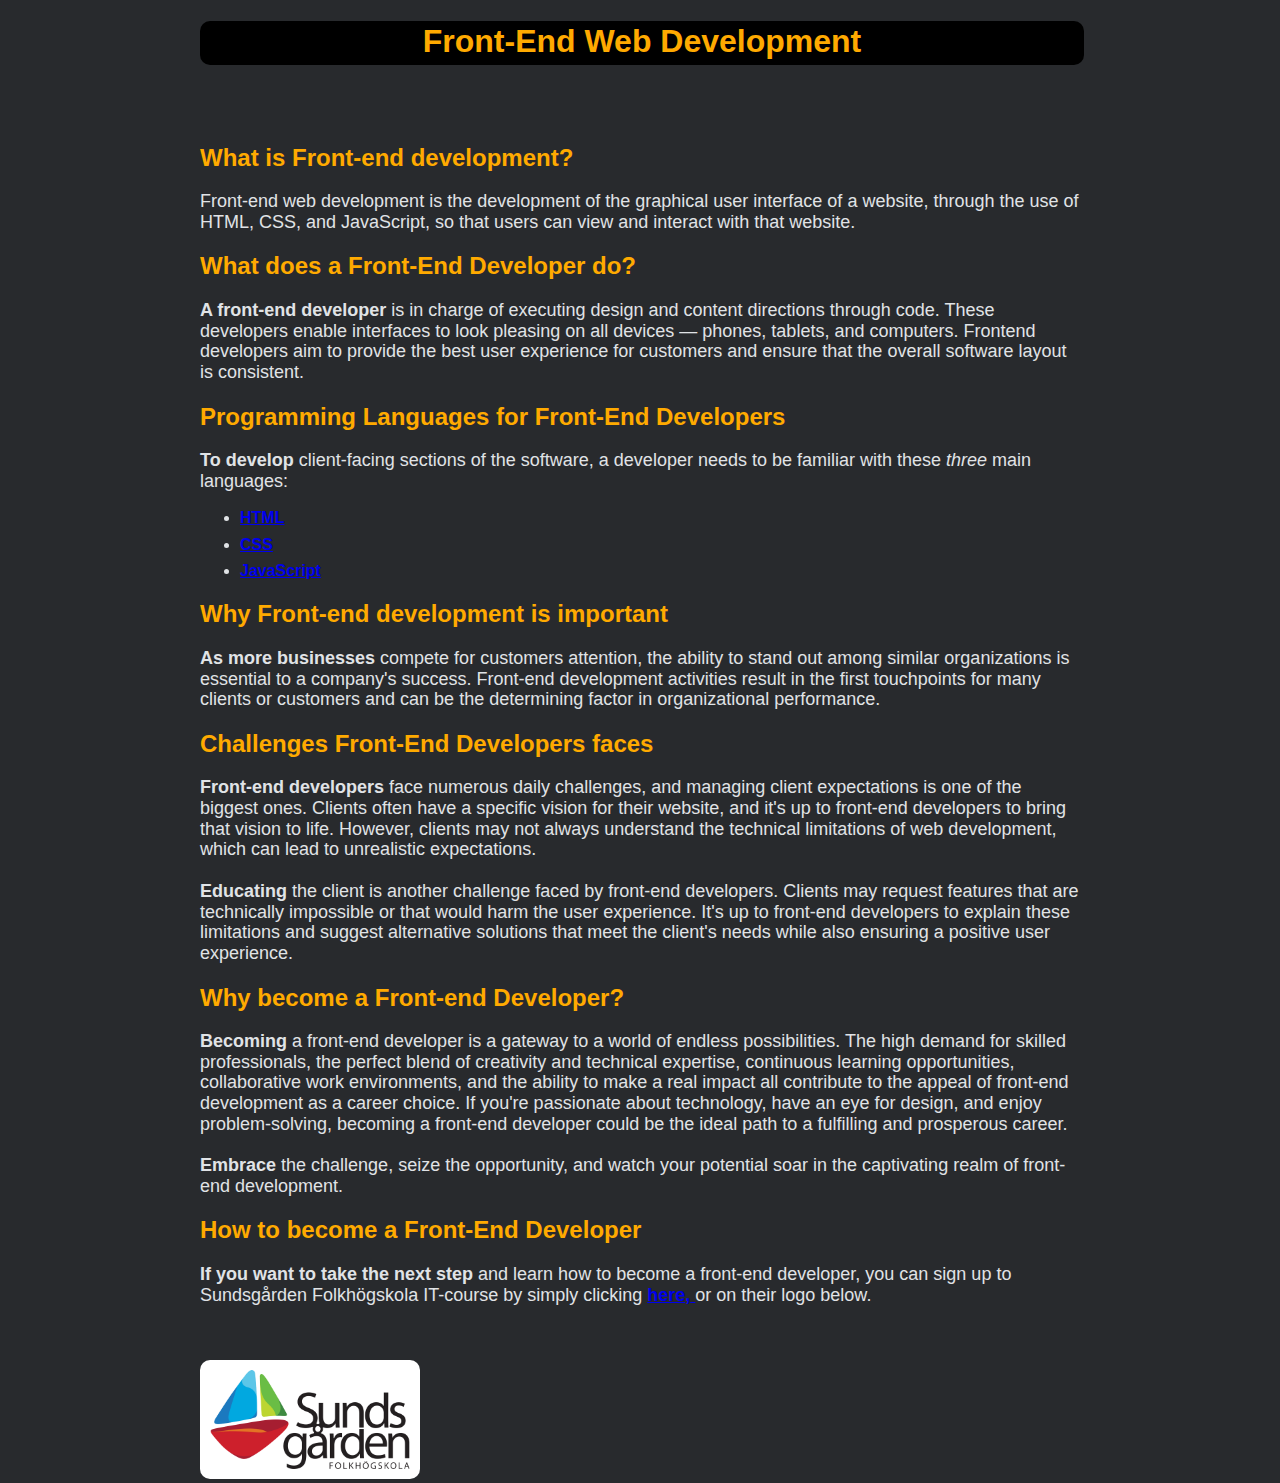
<file: index.html>
<!DOCTYPE html>
<html lang="en">
<head>
    <meta charset="UTF-8">
    <meta name="viewport" content="width=device-width, initial-scale=1.0">
    <title>Front-End Web Development</title>
    <link rel="stylesheet" href="styles/normalize.css">
    <link rel="stylesheet" href="styles/index.css">
</head>

<body>
    <div id="main-header">
        <h1>Front-End Web Development
        </h1>
    </div>
    <br><br>

    <div id="introduction">
        <h2>What is Front-end development?
        </h2>
        <p id="first-paragraph">Front-end web development is the development of the graphical 
        user interface of a website, through the use of HTML, CSS, and 
        JavaScript, so that users can view and interact with that website.
        </p>
    </div>

    <div id="overview">
        <h2>What does a Front-End Developer do?
        </h2>
        <p id="second-paragraph"><b>A front-end developer</b> is in charge of executing design and content 
        directions through code. These developers enable interfaces to look 
        pleasing on all devices — phones, tablets, and computers. 
        Frontend developers aim to provide the best user experience for customers 
        and ensure that the overall software layout is consistent.
        </p>

        <h2>Programming Languages for Front-End Developers
        </h2>
        <p id="third-paragraph"><b>To develop</b> client-facing sections of the software, a developer needs 
        to be familiar with these <em>three</em> main languages:
        </p>
        <ul>
            <li><a href="https://en.wikipedia.org/wiki/HTML"><b>HTML</b></a></li>
            <li><a href="https://en.wikipedia.org/wiki/CSS"><b>CSS</b></a></li>
            <li><a href="https://en.wikipedia.org/wiki/JavaScript"><b>JavaScript</b></a></li>
        </ul>

        <h2>Why Front-end development is important
        </h2>
        <p id="fourth-paragraph"><b>As more businesses</b> compete for customers attention, the ability to stand out among 
        similar organizations is essential to a company's success. Front-end development 
        activities result in the first touchpoints for many clients or customers and can 
        be the determining factor in organizational performance. 
        </p>
    </div>

    <div id="challenges">
        <h2>Challenges Front-End Developers faces
        </h2>
        <p id="fifth-paragraph"><b>Front-end developers</b> face numerous daily challenges, and managing client expectations is one of the biggest ones. 
        Clients often have a specific vision for their website, and it's up to front-end developers to bring that vision to life.
        However, clients may not always understand the technical limitations of web development, which can lead to unrealistic 
        expectations.<br><br>
        <b>Educating</b> the client is another challenge faced by front-end developers. Clients may request features that are
        technically impossible or that would harm the user experience. It's up to front-end developers to explain these 
        limitations and suggest alternative solutions that meet the client's needs while also ensuring a positive user 
        experience.
        </p>
    </div>

    <div id="conclusion">
        <h2>Why become a Front-end Developer?</h2>    
        <p id="sixth-paragraph"><b>Becoming</b> a front-end developer is a gateway to a world of endless possibilities. 
        The high demand for skilled professionals, 
        the perfect blend of creativity and technical expertise, continuous learning opportunities, 
        collaborative work environments, 
        and the ability to make a real impact all contribute to the appeal of front-end development as a career choice.
        If you're passionate about technology, have an eye for design, and enjoy problem-solving, 
        becoming a front-end developer could be the ideal path to a fulfilling and prosperous career.<br><br>
        <b>Embrace</b> the challenge, seize the opportunity, and watch your potential soar in the captivating realm of front-end development.
        </p>
    </div>

    <div id="apply">
        <h2>How to become a Front-End Developer
        </h2>
        <p><b>If you want to take the next step</b> and learn how to become a front-end developer, you can sign up to Sundsgården Folkhögskola
        IT-course by simply clicking 
        <a href="https://sundsgarden.se/ansok/"><b>here,</b>
        </a> 
        or on their logo below.
        </p><br><br>
        <a href="https://sundsgarden.se/ansok/"></a>
            <img src="images/sundsgarden.png" alt="sundsgarden-logo">
    </div> 
</body>
</html>
</file>
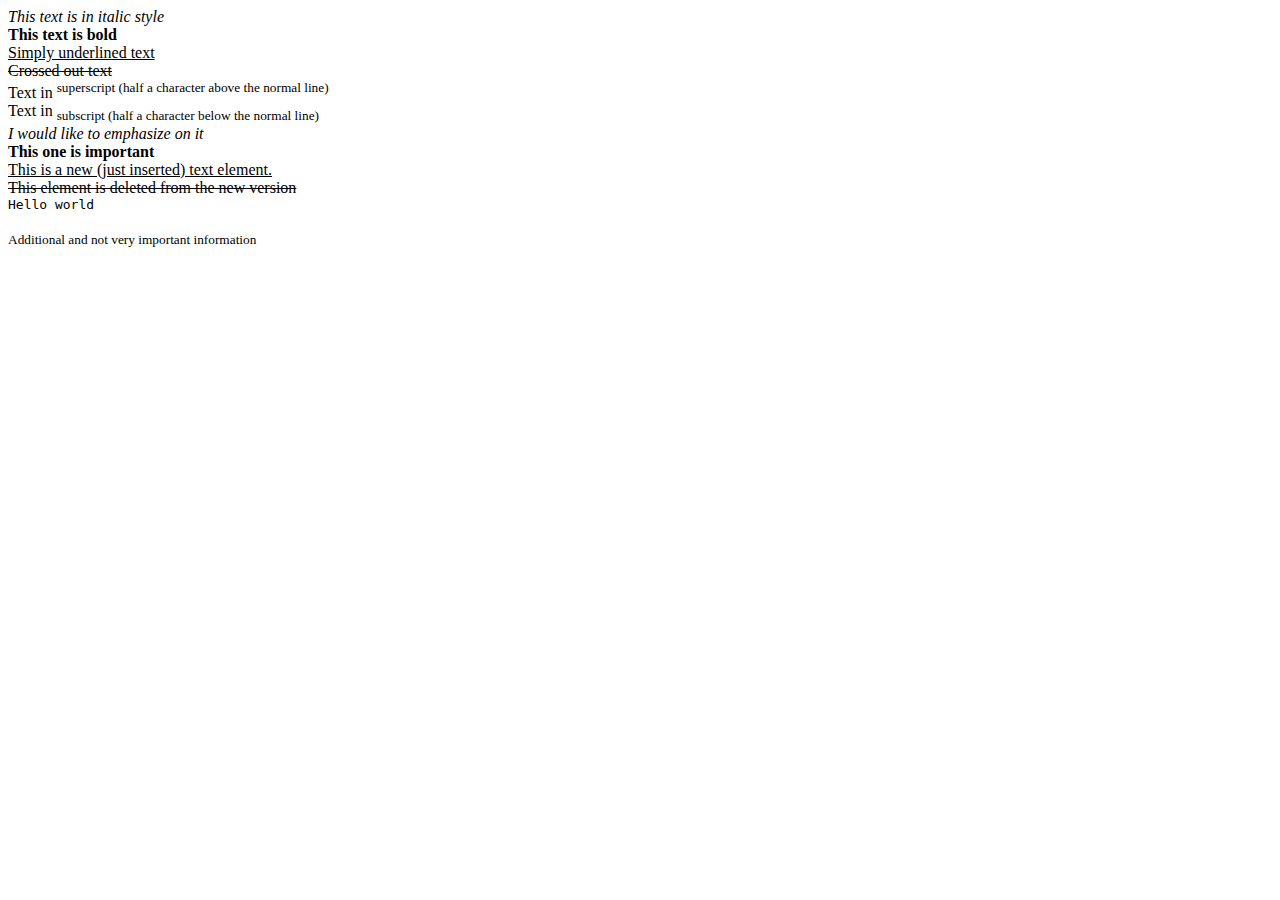
<file: pages/formatting.html>
<!DOCTYPE html>
<html lang="en">
<head>
    <meta charset="UTF-8">
    <meta name="viewport" content="width=device-width, initial-scale=1.0">
    <title>Visual vs. Logical</title>
</head>
<body>
    <!-- Visual formating -->
    <i>This text is in italic style</i>
    <br>
    <b>This text is bold</b>
    <br>
    <u>Simply underlined text</u>
    <br>
    <s>Crossed out text</s>
    <br>
    <span>Text in <sup>superscript (half a character above the normal line)</sup></span>
    <br>
    <span>Text in <sub>subscript (half a character below the normal line)</sub></span>
    <br>

    <!-- Logical formating -->
    <em>I would like to emphasize on it</em>
    <br>
    <strong>This one is important</strong>
    <br>
    <ins>This is a new (just inserted) text element.</ins>
    <br>
    <del>This element is deleted from the new version</del>
    <br>
    <code><div>Hello world</div></code>
    <br>
    <small>Additional and not very important information</small>
</body>
</html>
</file>
<file: styles/index.css>
body {
    margin-left: 200px; margin-right: 200px;
    background-color:#282a2d;
    font-family:"PlexCircular", "Open Sans", -apple-system, BlinkMacSystemFont, "Segoe UI", 
    Roboto, Oxygen-Sans, Ubuntu, Cantarell, "Helvetica Neue", sans-serif;
}

h1 {
    text-align:center;
    border-radius: 10px;
    padding: 2px;
    width:100%;
    height: 40px; 
    color:#ffaa00;
    background: #000000;
    text-overflow: ellipsis;overflow: hidden;white-space: nowrap;

}

h2 {
    color:#ffaa00;
}

p {
    color:#e0e3e6;
    font-size:large;
}

ul {
    color:#e0e3e6;
}

li {
    margin-bottom: 0.5rem;
}

img {
    display:inline-block;
    margin:auto;
    border-radius: 10px;
    background: #ffffff;
    padding: 10px;
    width: 200px;
    height: auto; 
}
</file>
